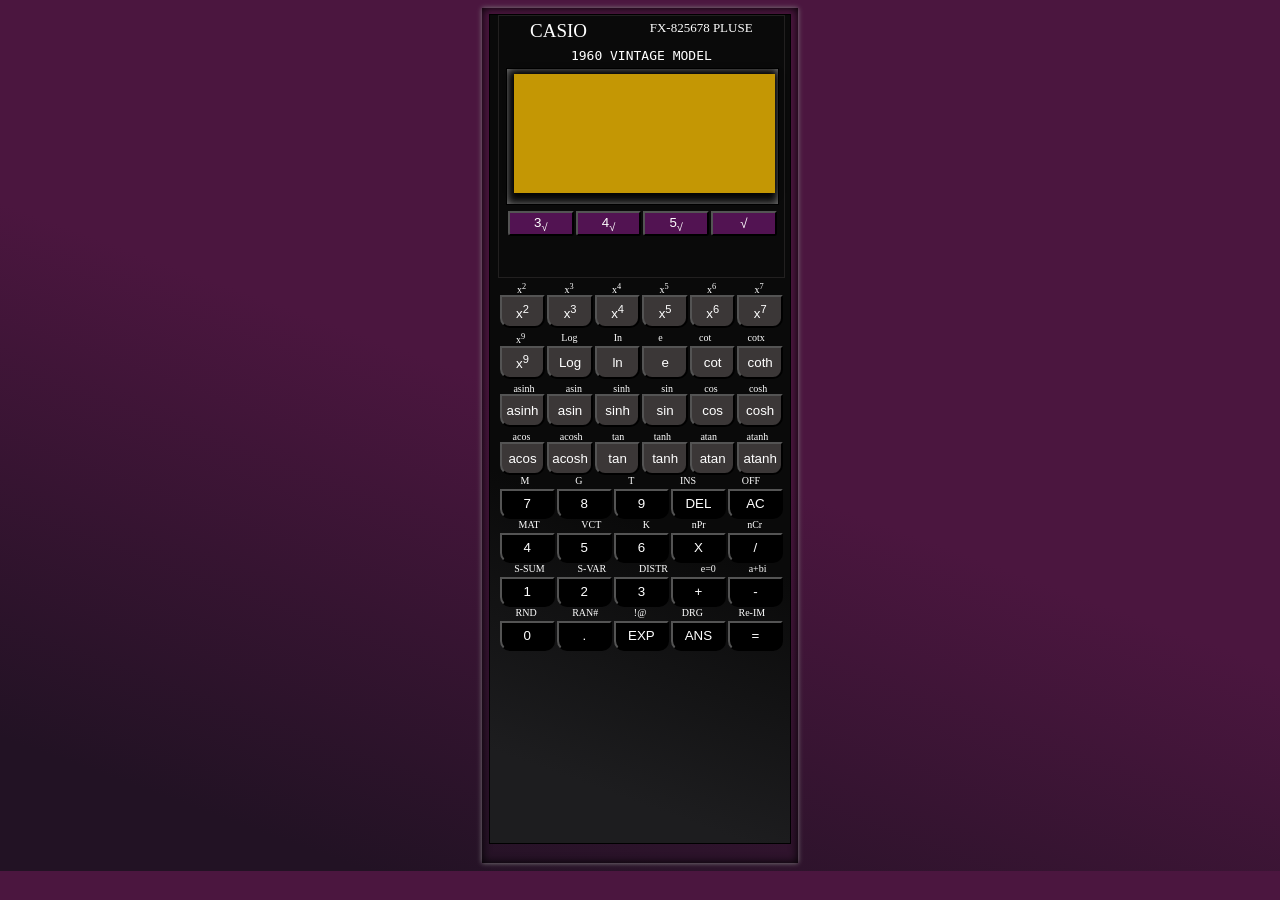
<file: index.html>
<!DOCTYPE html>
<html>
    <head>
        <link rel="preconnect" href="https://fonts.googleapis.com">
        <link rel="preconnect" href="https://fonts.gstatic.com" crossorigin>
        <link href="https://fonts.googleapis.com/css2?family=Courier+Prime:ital@1&display=swap" rel="stylesheet">
        <title>MCS | Scientific Calculator</title>
        <link href="index.css" rel="stylesheet"/>
        <meta name="viewport" content="width-device-width, initial-scale=0.1" />
    </head>
    <body>
        <script src="index.js"></script>
        <div class="main-box">
            <section class="box-one">
                <article class="box-one-top">
                    <div id="box-one-text">
                        <span style="font-size:19px">CASIO</span>
                        <span>FX-825678 PLUSE</span>
                    </div>
                    <center style="margin-top: 4px">
                        <code> 1960 VINTAGE MODEL</code>
                    </center>
                    <div id="box-one-middle">
                        <input type="text" id="result" />
                    </div>
                    <span id="box-one-bottom">
                        <button onclick="cuberut()">3<sub>√</sub></button>
                        <button onclick="fourrut()">4<sub>√</sub></button>
                        <button onclick="fiverut()">5<sub>√</sub></button>
                        <button onclick="sqrt()">√</button>
                    </span>
                </article>
                <div class="box-two">
                        <span>
                            <small>x<sup>2</sup></small>
                            <small>x<sup>3</sup></small>
                            <small>x<sup>4</sup></small>
                            <small>x<sup>5</sup></small>
                            <small>x<sup>6</sup></small>
                            <small>x<sup>7</sup></small>

                        </span>
                        <span>
                            <button onclick="x2()">x<sup>2</sup></button>
                            <button onclick="x3()">x<sup>3</sup></button>
                            <button onclick="x4()">x<sup>4</sup></button>
                            <button onclick="x5()">x<sup>5</sup></button>
                            <button onclick="x6()">x<sup>6</sup></button>
                            <button onclick="x7()">x<sup>7</sup></button>
                        </span>
                        <span>
                            <small>x<sup>9</sup></small>
                            <small>Log</small>
                            <small>In</small>
                            <small>e</small>
                            <small>cot</small>
                            <small>cotx</small>
                        </span>
                        <span>
                            <button onclick="x9()">x<sup>9</sup></button>
                            <button onclick="log()">Log</button>
                            <button onclick="ln()">ln</button>
                            <button onclick="e()">e</button>
                            <button onclick="cot()">cot</button>
                            <button onclick="coth()">coth</button>
                        </span>
                        <span>
                            <small>asinh</small>
                            <small>asin</small>
                            <small>sinh</small>
                            <small>sin</small>
                            <small>cos</small>
                            <small>cosh</small>
                        </span>
                        <span>
                            <button onclick="asinh()">asinh</button>
                            <button onclick="asin()">asin</button>
                            <button onclick="sinh()">sinh</button>
                            <button onclick="sin()">sin</button>
                            <button onclick="cos()">cos</button>
                            <button onclick="cosh()">cosh</button>
                        </span>
                        <span>
                            <small>acos</small>
                            <small>acosh</small>
                            <small>tan</small>
                            <small>tanh</small>
                            <small>atan</small>
                            <small>atanh</small>
                        </span>
                        <span>
                            <button onclick="acos()">acos</button>
                            <button onclick="acosh()">acosh</button>
                            <button onclick="tan()">tan</button>
                            <button onclick="tanh()">tanh</button>
                            <button onclick="atan()">atan</button>
                            <button onclick="atanh()">atanh</button>
                        </span>
                </div>
                <div class="box-three">
                    <span>
                        <small>M</small>
                        <small>G</small>
                        <small>T</small>
                        <small>INS</small>
                        <small>OFF</small>
                    </span>
                    <span>
                        <button onclick="dis('7')">7</button>
                        <button onclick="dis('8')">8</button>
                        <button onclick="dis('9')">9</button>
                        <button onclick="del()">DEL</button>
                        <button onclick="ac()">AC</button>
                    </span>
                    <span>
                        <small>MAT</small>
                        <small>VCT</small>
                        <small>K</small>
                        <small>nPr</small>
                        <small>nCr</small>
                    </span>
                    <span>
                        <button onclick="dis('4')">4</button>
                        <button onclick="dis('5')">5</button>
                        <button onclick="dis('6')">6</button>
                        <button onclick="dis('*')">X</button>
                        <button onclick="dis('/')">/</button>
                    </span>
                    <span>
                        <small>S-SUM</small>
                        <small>S-VAR</small>
                        <small>DISTR</small>
                        <small>e=0</small>
                        <small>a+bi</small>
                    </span>
                    <span>
                        <button onclick="dis('1')">1</button>
                        <button onclick="dis('2')">2</button>
                        <button onclick="dis('3')">3</button>
                        <button onclick="dis('+')">+</button>
                        <button onclick="dis('-')">-</button>
                    </span>
                    <span>
                        <small>RND</small>
                        <small>RAN#</small>
                        <small>!@</small>
                        <small>DRG</small>
                        <small>Re-IM</small>
                    </span>
                    <span>
                        <button onclick="dis('0')">0</button>
                        <button onclick="dis('.')">.</button>
                        <button>EXP</button>
                        <button onclick="dis('ANS')">ANS</button>
                        <button onclick="solve()">=</button>
                    </span>
                </div>
            </section>
        </div>
        <!-- footer section start
        <footer>
            <span>Created By <a href="www.google.com">Rudolf SHITler</a> | <span class="far fa-copyright"></span> 2020 All rights reserved.</span>
        </footer> -->
    </body>
</html>
</file>
<file: index.css>
/* Casio Fx-95es Fx95es Plus Display Design */
body {
    font-family: 'Courier Prime', monospace;
    display: flex;
    justify-content: center;
    background: linear-gradient(20deg, rgb(34, 18, 36)10%, rgb(75, 22, 63)50%);
}
.main-box {
    font-family: 'Ubuntu';
    width: 25%;
    box-shadow: 0 0 5px grey, inset 0 0 10px black;
    color: white;
    font-weight: 500;
    height: 95vh;
    display: flex;
}
.main-box>.box-one {
    width: 95%;
    margin-left: 2.3%;
    border: 1px solid black;
    height: 92vh;
    margin-top: 6px;
    background: linear-gradient(20deg, rgb(29, 29, 31) 10%, rgb(10, 10, 10) 40%);
}
.main-box>.box-one>.box-two {
    display: flex;
    flex-direction: column;
    width: 95%;
    margin-left: 2.5%;
}
.main-box>.box-one>.box-two>span {
    display: flex;
    justify-content: space-around;
}
.main-box>.box-one>.box-two>span>small {
    font-size: 10px;
    margin-top: 4px;
}
.main-box>.box-one>.box-two>span>button {
    width: 80px;
    height: 33px;
    border-bottom-left-radius: 10px;
    border-bottom-right-radius: 10px;
    padding: 1px 3px;
    outline: none;
    background-color: rgb(59, 55, 55);
    color: white;
    margin-left: 2px;
}
.main-box>.box-one>.box-two>span>button:hover {
    transform: scale(0.95);
    cursor: pointer;
}
.main-box>.box-one>.box-three {
    display: flex;
    width: 95%;
    margin-left: 2.5%;
    flex-direction: column;
}
.main-box>.box-one>.box-three>span {
    display: flex;
    justify-content: space-around;
}

.main-box>.box-one>.box-three>span>button {
    width: 80px;
    margin-top: 3px;
    border-bottom-left-radius: 10px;
    border-bottom-right-radius: 10px;
    height: 30px;
    background-color: black;
    color: white;
    outline: none;
    margin-left: 2px;
}
.main-box>.box-one>.box-three>span>button:hover {
    cursor: pointer;
    transform: scale(0.95);
}
.main-box>.box-one>.box-three>span>small {
    font-size: 10px;
}
.main-box>.box-one>.box-one-top {
    width: 95%;
    margin-left: 2.5%;
    height: 29vh;
    border: 1px solid rgb(34, 32, 32);
}
.main-box>.box-one>.box-one-top>#box-one-bottom {
    width: 95%;
    margin-left: 2.5%;
    display: flex;
    justify-content: space-around;
}
.main-box>.box-one>.box-one-top>#box-one-bottom>button {
    width: 100px;
    margin-left: 2px;
    height: 25px;
    margin-top: 6px;
    outline: none;
    color: white;
    border-bottom-left-radius: 3px;
    border-bottom-right-radius: 3px;
    background-color: rgb(82, 19, 82);
}
.main-box>.box-one>.box-one-top>#box-one-bottom>button:hover {
    cursor: pointer;
    transform: scale(0.95);
}
.main-box>.box-one>.box-one-top>#box-one-text {
    display: flex;
    margin-top: 4px;
    font-size: 13px;
    justify-content: space-around;
}
.main-box>.box-one>.box-one-top>#box-one-middle
{
    width: 95%;
    margin-left: 2.5%;
    height: 15vh;
    margin-top: 4px;
    border: 1px solid black;
    box-shadow: inset 0 0 8px grey;
}
.main-box>.box-one>.box-one-top>#box-one-middle>input[type=text] {
    width: 95%;
    background-color: rgb(196, 151, 4);
    height: 13vh;
    border: none;
    box-shadow: 0 0 8px black;
    margin-left: 2.5%;
    margin-top: 5px;
    font-size: 20px;
}
@media(max-width:830px) {
    .main-box {
        width: 100%;
    }
}
/* footer section styling
footer{
    background: #111;
    padding: 15px 23px;
    color: #fff;
    text-align: center;
    position: absolute;
    bottom: 0;
    width: 100%;
}
footer span a{
    color: #5a03fc;
    text-decoration: none;
}
footer span a:hover{
    text-decoration: underline;
} */
</file>
<file: MCS-Scientific-Calculator/index.css>
/* Casio Fx-95es Fx95es Plus Display Design */
body {
    font-family: 'Courier Prime', monospace;
    display: flex;
    justify-content: center;
    background: linear-gradient(20deg, rgb(34, 18, 36)10%, rgb(75, 22, 63)50%);
}
.main-box {
    font-family: 'Ubuntu';
    width: 25%;
    box-shadow: 0 0 5px grey, inset 0 0 10px black;
    color: white;
    font-weight: 500;
    height: 95vh;
    display: flex;
}
.main-box>.box-one {
    width: 95%;
    margin-left: 2.3%;
    border: 1px solid black;
    height: 92vh;
    margin-top: 6px;
    background: linear-gradient(20deg, rgb(29, 29, 31) 10%, rgb(10, 10, 10) 40%);
}
.main-box>.box-one>.box-two {
    display: flex;
    flex-direction: column;
    width: 95%;
    margin-left: 2.5%;
}
.main-box>.box-one>.box-two>span {
    display: flex;
    justify-content: space-around;
}
.main-box>.box-one>.box-two>span>small {
    font-size: 10px;
    margin-top: 4px;
}
.main-box>.box-one>.box-two>span>button {
    width: 80px;
    height: 33px;
    border-bottom-left-radius: 10px;
    border-bottom-right-radius: 10px;
    padding: 1px 3px;
    outline: none;
    background-color: rgb(59, 55, 55);
    color: white;
    margin-left: 2px;
}
.main-box>.box-one>.box-two>span>button:hover {
    transform: scale(0.95);
    cursor: pointer;
}
.main-box>.box-one>.box-three {
    display: flex;
    width: 95%;
    margin-left: 2.5%;
    flex-direction: column;
}
.main-box>.box-one>.box-three>span {
    display: flex;
    justify-content: space-around;
}

.main-box>.box-one>.box-three>span>button {
    width: 80px;
    margin-top: 3px;
    border-bottom-left-radius: 10px;
    border-bottom-right-radius: 10px;
    height: 30px;
    background-color: black;
    color: white;
    outline: none;
    margin-left: 2px;
}
.main-box>.box-one>.box-three>span>button:hover {
    cursor: pointer;
    transform: scale(0.95);
}
.main-box>.box-one>.box-three>span>small {
    font-size: 10px;
}
.main-box>.box-one>.box-one-top {
    width: 95%;
    margin-left: 2.5%;
    height: 29vh;
    border: 1px solid rgb(34, 32, 32);
}
.main-box>.box-one>.box-one-top>#box-one-bottom {
    width: 95%;
    margin-left: 2.5%;
    display: flex;
    justify-content: space-around;
}
.main-box>.box-one>.box-one-top>#box-one-bottom>button {
    width: 100px;
    margin-left: 2px;
    height: 25px;
    margin-top: 6px;
    outline: none;
    color: white;
    border-bottom-left-radius: 3px;
    border-bottom-right-radius: 3px;
    background-color: rgb(82, 19, 82);
}
.main-box>.box-one>.box-one-top>#box-one-bottom>button:hover {
    cursor: pointer;
    transform: scale(0.95);
}
.main-box>.box-one>.box-one-top>#box-one-text {
    display: flex;
    margin-top: 4px;
    font-size: 13px;
    justify-content: space-around;
}
.main-box>.box-one>.box-one-top>#box-one-middle
{
    width: 95%;
    margin-left: 2.5%;
    height: 15vh;
    margin-top: 4px;
    border: 1px solid black;
    box-shadow: inset 0 0 8px grey;
}
.main-box>.box-one>.box-one-top>#box-one-middle>input[type=text] {
    width: 95%;
    background-color: rgb(196, 151, 4);
    height: 13vh;
    border: none;
    box-shadow: 0 0 8px black;
    margin-left: 2.5%;
    margin-top: 5px;
    font-size: 20px;
}
@media(max-width:830px) {
    .main-box {
        width: 100%;
    }
}
/* footer section styling
footer{
    background: #111;
    padding: 15px 23px;
    color: #fff;
    text-align: center;
    position: absolute;
    bottom: 0;
    width: 100%;
}
footer span a{
    color: #5a03fc;
    text-decoration: none;
}
footer span a:hover{
    text-decoration: underline;
} */
</file>
